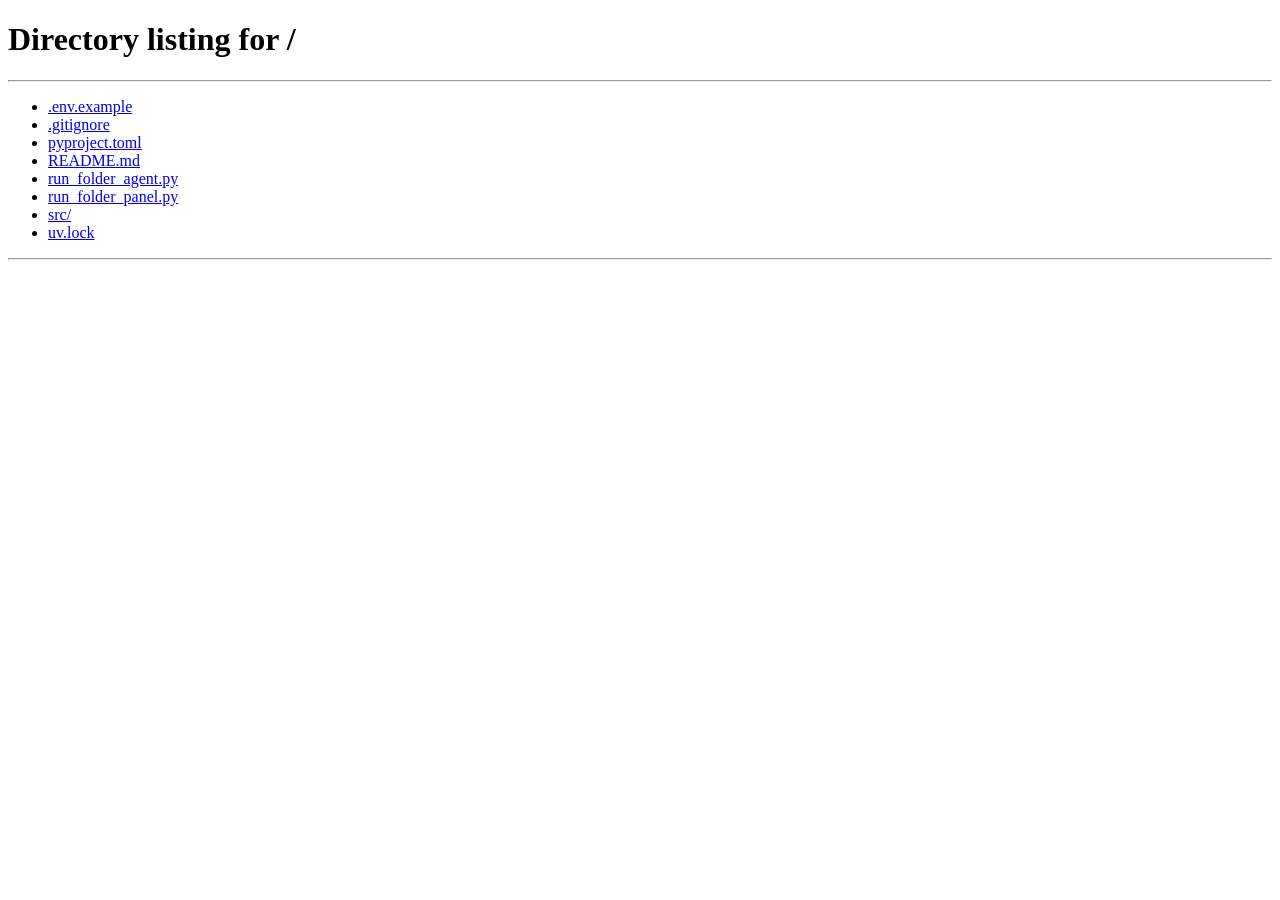
<file: src/folder_agent/static/index.html>
<!doctype html>
<html lang="zh-CN">
  <head>
    <meta charset="UTF-8" />
    <meta name="viewport" content="width=device-width, initial-scale=1.0" />
    <title>?????????</title>
    <meta http-equiv="refresh" content="0; url=/" />
  </head>
  <body>
    <script>
      window.location.replace("/");
    </script>
    <p>????????????????????</p>
  </body>
</html>
</file>
